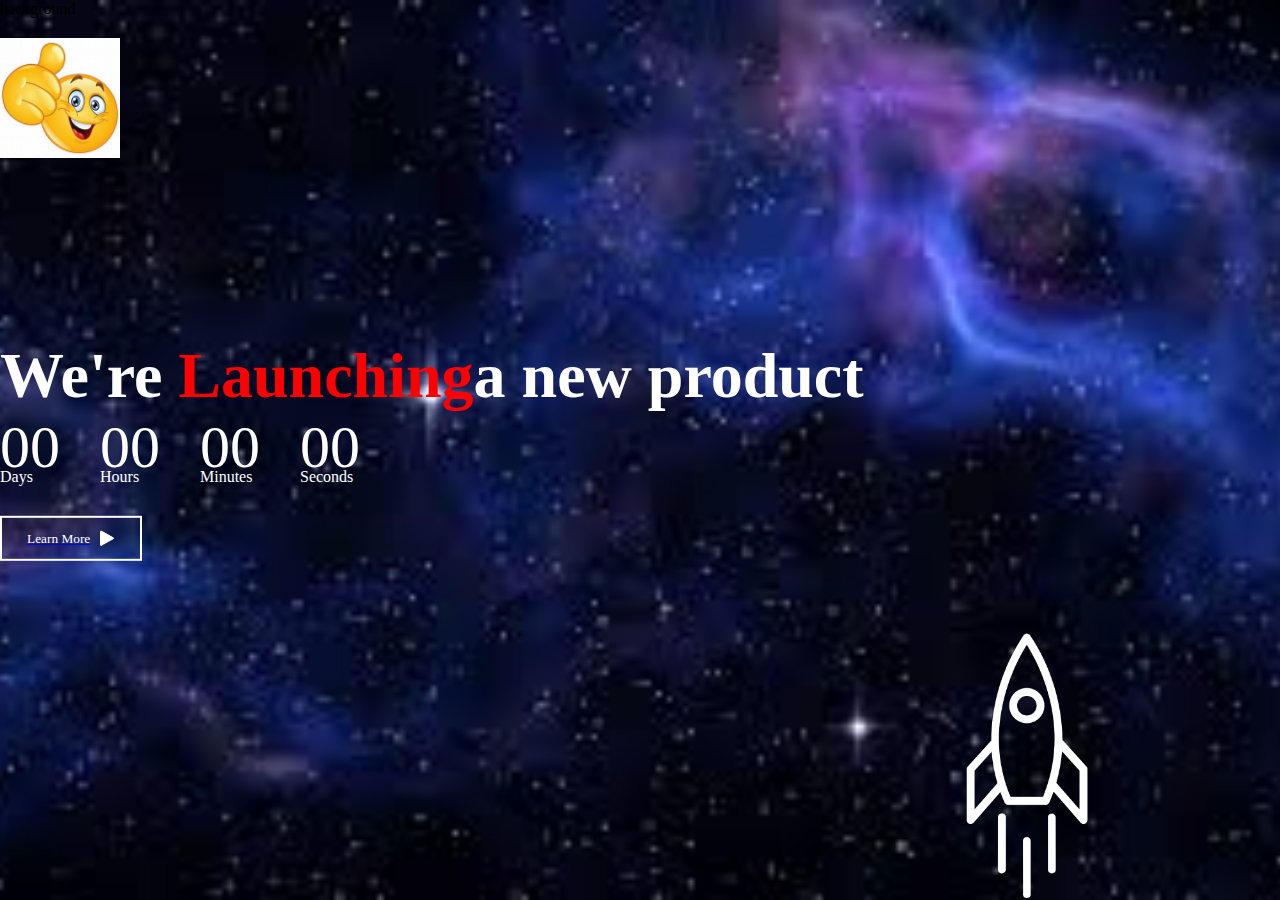
<file: index.html>
<!DOCTYPE html>
<html lang="en">
<head>
    <meta charset="UTF-8">
    <meta name="viewport" content="width=device-width, initial-scale=1.0">
    <title>Project 1</title>
    <link rel="stylesheet" href="style.css">
</head>
<body>
    <div class="container">
        
        <p>background</p>
        <img src="OIP.jfif" alt="logo" class="logo">
        <div class="content">
            <h1>We're <span>Launching</span>a new product</h1>
            <div class="launch-time">
                <div>
                    <p id="days">00</p>
                    <span>Days</span>
                </div>
                <div>
                    <p id="hours">00</p>
                    <span>Hours</span>
                </div>
                <div>
                    <p id="minutes">00</p>
                    <span>Minutes</span>
                </div>
                <div>
                    <p id="seconds">00</p>
                    <span>Seconds</span>
                </div>
            </div>
            <a href="product.html"><button type="button">Learn More <img src="triangle.png" alt="triangle"></button></a>
        </div>
        <img src="rocket.png" alt="rocket" class="rocket">
    </div>
    <script type="text/javascript" src="script.js"></script>
</body>
</html>
</file>
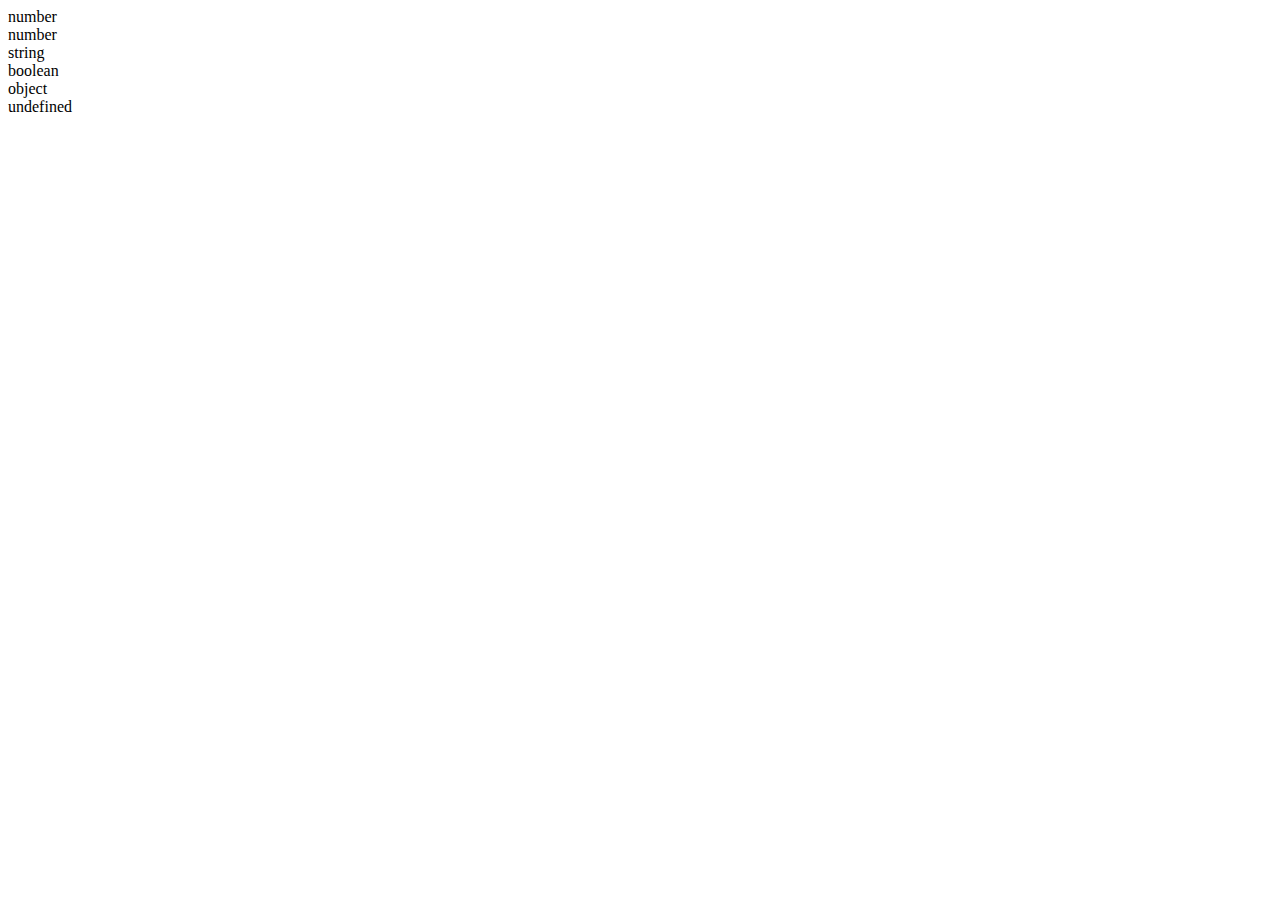
<file: tipe data.html>
<!DOCTYPE html>
<html lang="en">
<head>
    <meta charset="UTF-8">
    <meta name="viewport" content="width=device-width, initial-scale=1.0">
    <title>Tipe Data</title>
</head>
<body>
    <script>
        var x = {type: "Teacher", name: "Alvaro"};
        document.write (typeof 0);
        document.write ("<br>");
        document.write (typeof 3.14);
        document.write ("<br>");
        document.write (typeof "Sekolah AW 3");
        document.write ("<br>");
        document.write (typeof true);
        document.write ("<br>");
        document.write (typeof x);
        document.write ("<br>");
        document.write (typeof y);
    </script>
</body>
</html>
</file>
<file: style.css>
*{
    margin: 0;
    padding: 0;
    font-family: 'Times New Roman', Times, serif;
}
.container{
    width: 100vw;
    height: 100vh;
    background-image: url(background.jpeg);
    background-position: center;
    background-size: cover;
    padding: 0;
    position: relative;
}
.logo{
    width: 120px;
    height: 120px;
    padding: 20px 0;
    cursor: pointer;
}
.content{
    top: 50%;
    position: absolute;
    transform: translateY(-50%);
    color: white;
}
.content h1{
    font-size: 64px;
    font-weight: 600;
}
.content h1 span{
    color: red;
}
.launch-time {
    display: flex;
}
.launch-time div {
    flex-basis: 100px;
}
.launch-time div p {
    font-size: 60px;
    margin-bottom: -14px;
}
.content button{
    background: transparent;
    border: 2px solid #fff;
    outline: none;
    padding: 12px 25px;
    color: white;
    display: flex;
    align-items: center;
    margin-top: 30px;
    cursor: pointer;
}
.content button img{
    width: 15px;
    margin-left: 10px;
}
.rocket{
    width: 250px;
    position: absolute;
    right: 10%;
    bottom: 0;
    animation: rocket 4s linear infinite;
}
@keyframes rocket{
    0%{
        bottom: 0;
        opacity: 0;
    }
    100%{
        bottom: 105%;
        opacity: 1;
    }
}
</file>
